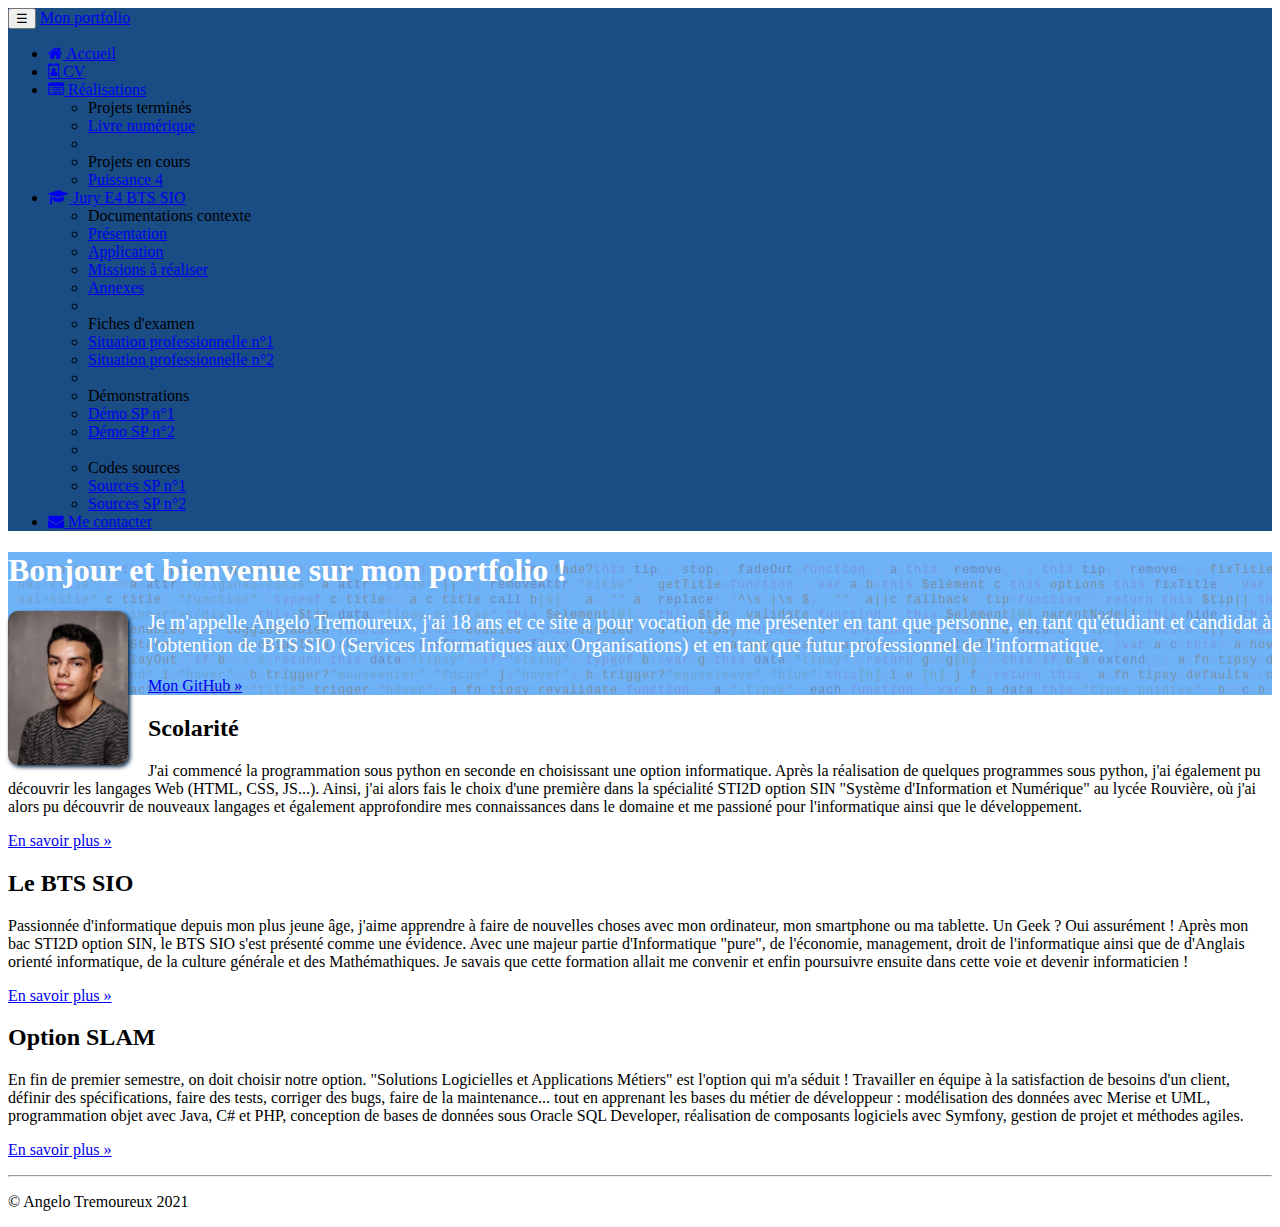
<file: index.html>
<!doctype html>
<html lang="fr">
    <head>
        <meta charset="utf-8">
        <meta name="viewport" content="width=device-width, initial-scale=1">
        <meta name="description" content="Portfolio d'Angelo Tremoureux - Etudiant en BTS SIO SLAM au Lycée Bonaparte">
        <meta name="author" content="Angelo Tremoureux">
        <title>Portfolio d'Angelo Tremoureux (BTS SIO 2021)</title>
        <!-- Feuilles de styles -->
        <link rel="icon" href="favicon.ico">
        <link href="css/global.css" rel="stylesheet" type="text/css"/>
        <link href="https://maxcdn.bootstrapcdn.com/font-awesome/4.7.0/css/font-awesome.min.css" rel="stylesheet"> 
        <link href="css/index.css" rel="stylesheet" type="text/css"/>
        <link rel="stylesheet" href="https://cdn.jsdelivr.net/npm/bootstrap@4.6.0/dist/css/bootstrap.min.css" integrity="sha384-B0vP5xmATw1+K9KRQjQERJvTumQW0nPEzvF6L/Z6nronJ3oUOFUFpCjEUQouq2+l" crossorigin="anonymous">
        <!-- Scripts JavaScripts -->
        <script src="https://code.jquery.com/jquery-3.5.1.slim.min.js" integrity="sha384-DfXdz2htPH0lsSSs5nCTpuj/zy4C+OGpamoFVy38MVBnE+IbbVYUew+OrCXaRkfj" crossorigin="anonymous"></script>
        <script src="https://cdn.jsdelivr.net/npm/bootstrap@4.6.0/dist/js/bootstrap.bundle.min.js" integrity="sha384-Piv4xVNRyMGpqkS2by6br4gNJ7DXjqk09RmUpJ8jgGtD7zP9yug3goQfGII0yAns" crossorigin="anonymous"></script>
    </head>
    <body>
        <nav class="navbar navbar-dark bg-custom fixed-top navbar-expand-md">
            <div class="container">
                <button type="button" class="navbar-toggler" data-toggle="collapse" data-target="#navbar" aria-controls="navbar">
                    <span class="sr-only">Navigation raccourcie</span>☰
                </button>
                <a class="navbar-brand" href="#">Mon portfolio</a>
                <div id="navbar" class="navbar-collapse collapse">
                    <ul class="nav navbar-nav">
                        <li class="active nav-item">
                            <a href="index.html" class="nav-link">
                                <span class="fa fa-home"></span> Accueil
                            </a>
                        <li class="nav-item">
                            <a href="pages/cv.html" class="nav-link">
                                <span class="fa fa-id-badge"></span> CV
                            </a>
                        </li>
                        <li class="dropdown nav-item">
                            <a href="#" class="dropdown-toggle nav-link"
                               data-toggle="dropdown" role="button">
                                <span class="fa fa-list-alt"></span> Réalisations <span class="caret"></span>
                            </a> 
                            <ul class="dropdown-menu" role="menu">
                                <li role="presentation" class="dropdown-header dropdown-item">
                                    Projets terminés</li>
                                <li role="presentation" class="dropdown-item">
                                    <a role="menuitem" href="pages/livre.html">Livre numérique</a>
                                </li>
                                <li role="presentation" class="dropdown-divider"></li>
                                <li role="presentation" class="dropdown-header dropdown-item">
                                    Projets en cours</li>
                                <li role="presentation" class="dropdown-item">
                                    <a role="menuitem" href="pages/puissance4.html">Puissance 4</a>
                                </li>
                            </ul>
                        </li> 
                        <li class="dropdown nav-item">
                            <a href="#" class="dropdown-toggle nav-link disabled" data-toggle="dropdown" role="button">
                                <span class="fa fa-graduation-cap"></span>
                                Jury E4 BTS SIO
                                <span class="caret"></span>
                            </a>
                            <ul class="dropdown-menu" role="menu">
                                <li class="dropdown-header dropdown-item" role="presentation">
                                    Documentations contexte
                                </li>
                                <li role="presentation" class="dropdown-item">
                                    <a role="menuitem" href="#">Présentation</a>
                                </li>
                                <li role="presentation" class="dropdown-item">
                                    <a role="menuitem" href="#">Application</a>
                                </li>
                                <li role="presentation" class="dropdown-item">
                                    <a role="menuitem" href="#">Missions à réaliser</a>
                                </li>
                                <li role="presentation" class="dropdown-item">
                                    <a role="menuitem" href="#">Annexes</a>
                                </li>
                                <li role="presentation" class="dropdown-divider"></li>
                                <li role="presentation" class="dropdown-header dropdown-item">
                                    Fiches d'examen
                                </li>
                                <li role="presentation" class="dropdown-item">
                                    <a role="menuitem" href="#">Situation professionnelle n°1</a>
                                </li>
                                <li role="presentation" class="dropdown-item">
                                    <a role="menuitem" href="#">Situation professionnelle n°2</a>
                                </li>
                                <li role="presentation" class="dropdown-divider"></li>
                                <li role="presentation" class="dropdown-header dropdown-item">
                                    Démonstrations
                                </li>
                                <li role="presentation" class="dropdown-item">
                                    <a role="menuitem" href="#">Démo SP n°1</a>
                                </li>
                                <li role="presentation" class="dropdown-item">
                                    <a role="menuitem" href="#">Démo SP n°2</a>
                                </li>
                                <li role="presentation" class="dropdown-divider"></li>
                                <li role="presentation" class="dropdown-header dropdown-item">
                                    Codes sources</li>
                                <li role="presentation" class="dropdown-item">
                                    <a role="menuitem" href="#">Sources SP n°1</a>
                                </li>
                                <li role="presentation" class="dropdown-item">
                                    <a role="menuitem" href="#">Sources SP n°2</a>
                                </li>
                            </ul>
                        </li>
                        <li class="nav-item">
                            <a href="pages/contact.html" class="nav-link"><span class="fa fa-envelope"></span>
                                Me contacter
                            </a>
                        </li>
                    </ul>
                </div>
            </div>
        </nav>

        <div class="jumbotron">
            <h1>Bonjour et bienvenue sur mon portfolio !</h1>
            <img id="photo" src="images/AngeloTremoureux.jpg" alt="Photo"/>
            <p id="info">
                Je m'appelle Angelo Tremoureux, j'ai 18 ans et ce site a pour vocation de me présenter en tant que personne, en tant qu'étudiant
                et candidat à l'obtention de BTS SIO (Services Informatiques aux Organisations) et en tant
                que futur professionnel de l'informatique.
            </p>
            <p>
                <a class="btn btn-primary spaced" href="https://github.com/AngeloTremoureux/angelotremoureux.github.io" target="_blank" role="button">Mon GitHub »</a>
            </p>
        </div>
        <footer>
            <div class="container">
                <div class="row">
                    <div class="col-lg-4">
                        <h2>Scolarité</h2>
                        <p>J'ai commencé la programmation sous python en seconde en choisissant une option informatique. 
                            Après la réalisation de quelques programmes sous python, j'ai également pu découvrir les langages Web
                            (HTML, CSS, JS...). Ainsi, j'ai alors fais le choix d'une première dans la spécialité STI2D option SIN "Système d'Information et Numérique"
                            au lycée Rouvière, où j'ai alors pu découvrir de nouveaux langages et également approfondire mes connaissances
                            dans le domaine et me passioné pour l'informatique ainsi que le développement.
                        </p>
                        <p><a class="btn btn-secondary" href="https://oniseptv.onisep.fr/onv/bac-techno-sti2d-specialite-systeme-dinformation-et-numerique-sin"
                              target="_blank" role="button">En savoir plus »</a>
                        </p>
                    </div>
                    <div class="col-lg-4">
                        <h2>Le BTS SIO</h2>
                        <p>Passionnée d'informatique depuis mon plus jeune âge, j'aime apprendre à faire
                            de nouvelles choses avec mon ordinateur, mon smartphone ou ma tablette. Un
                            Geek ? Oui assurément ! Après mon bac STI2D option SIN, le BTS
                            SIO s'est présenté comme une évidence. Avec une majeur partie d'Informatique "pure", de
                            l'économie, management, droit de l'informatique ainsi que de d'Anglais orienté informatique, de la culture
                            générale et des Mathémathiques. Je savais que cette formation allait me convenir et
                            enfin poursuivre ensuite dans cette voie et devenir informaticien !
                        </p>
                        <p><a class="btn btn-secondary" href="https://fr.wikipedia.org/wiki/Brevet_de_technicien_supérieur_-_Services_informatiques_aux_organisations"
                              target="_blank" role="button">En savoir plus »</a>
                        </p>
                    </div>
                    <div class="col-lg-4">
                        <h2>Option SLAM</h2>
                        <p>En fin de premier semestre, on doit choisir notre option. "Solutions
                            Logicielles et Applications Métiers" est l'option qui m'a séduit&nbsp;!
                            Travailler en équipe à la satisfaction de besoins d'un client, définir des
                            spécifications, faire des tests, corriger des bugs, faire de la maintenance...
                            tout en apprenant les bases du métier de développeur : modélisation des
                            données avec Merise et UML, programmation objet avec Java, C# et PHP,
                            conception de bases de données sous Oracle SQL Developer, réalisation de
                            composants logiciels avec Symfony, gestion de projet et méthodes agiles.
                        </p>
                        <p><a class="btn btn-secondary" href="http://www.onisep.fr/Ressources/Univers-Formation/Formations/Post-bac/BTS-Services-informatiques-aux-organisations-option-B-solutions-logicielles-et-applications-metiers"
                              target="_blank" role="button">En savoir plus »</a>
                        </p>
                    </div>
                </div>
                <hr>
                <p class="text-center" id="copyright">© Angelo Tremoureux 2021</p>
            </div>
        </footer>
    </body>
</html>
</file>
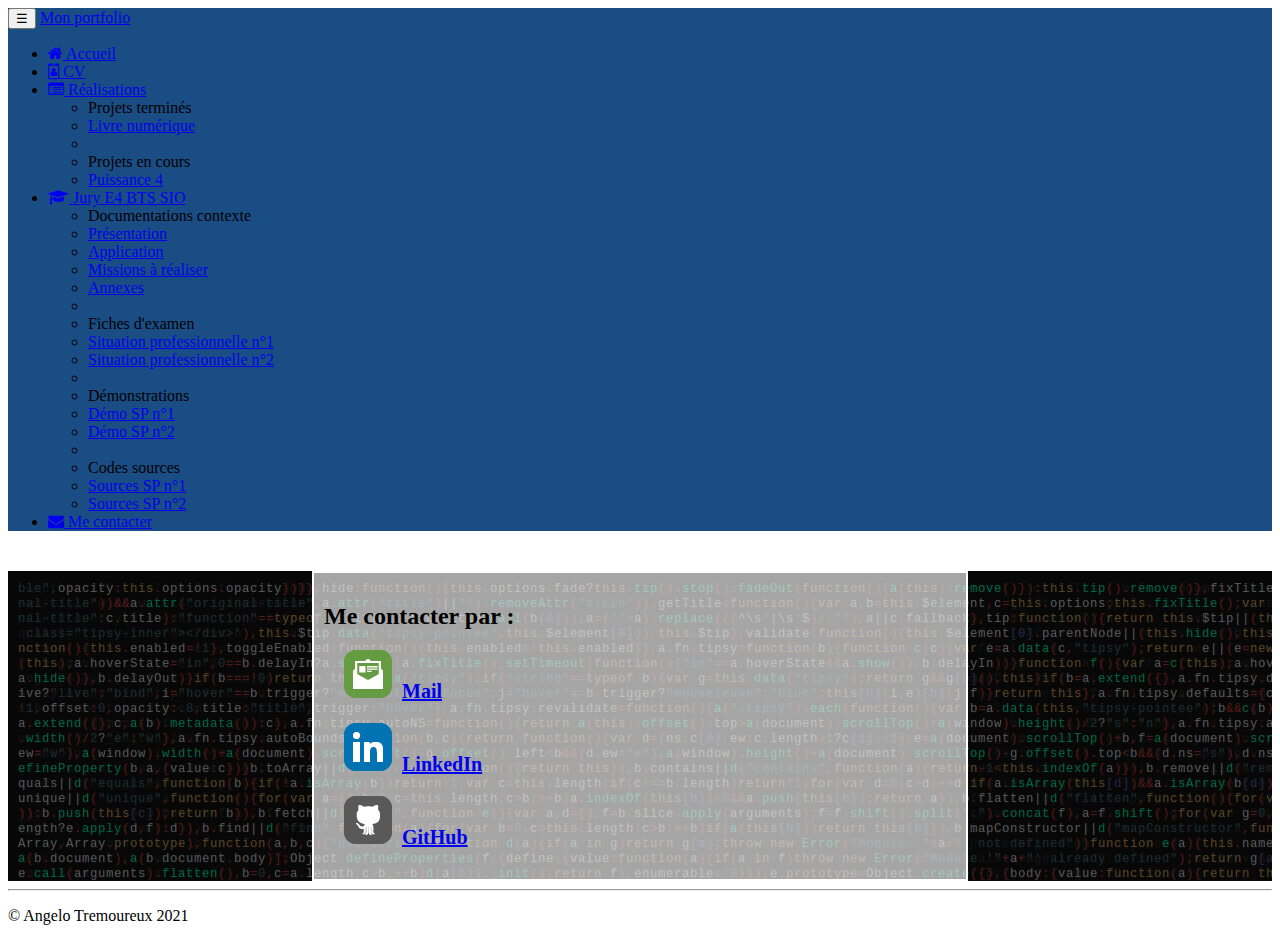
<file: pages/contact.html>
<!DOCTYPE html>
<html lang="fr">
    <head>
        <title>Me contacter - Portfolio d'Angelo Tremoureux</title>
        <meta charset="utf-8">
        <meta name="viewport" content="width=device-width, initial-scale=1">
        <meta name="description" content="Me contacter - Portfolio d'Angelo Tremoureux">
        <meta name="author" content="Angelo Tremoureux">
        <!-- Feuilles de styles -->
        <link rel="icon" href="../favicon.ico">
        <link rel="stylesheet" href="https://cdn.jsdelivr.net/npm/bootstrap@4.6.0/dist/css/bootstrap.min.css" integrity="sha384-B0vP5xmATw1+K9KRQjQERJvTumQW0nPEzvF6L/Z6nronJ3oUOFUFpCjEUQouq2+l" crossorigin="anonymous">
        <link href="https://maxcdn.bootstrapcdn.com/font-awesome/4.7.0/css/font-awesome.min.css" rel="stylesheet"> 
        <link href="../css/contact.css" rel="stylesheet" type="text/css"/>
        <link href="../css/global.css" rel="stylesheet" type="text/css"/>
        <!-- Scripts JavaScripts -->
        <script src="https://code.jquery.com/jquery-3.5.1.slim.min.js" integrity="sha384-DfXdz2htPH0lsSSs5nCTpuj/zy4C+OGpamoFVy38MVBnE+IbbVYUew+OrCXaRkfj" crossorigin="anonymous"></script>
        <script src="https://cdn.jsdelivr.net/npm/bootstrap@4.6.0/dist/js/bootstrap.bundle.min.js" integrity="sha384-Piv4xVNRyMGpqkS2by6br4gNJ7DXjqk09RmUpJ8jgGtD7zP9yug3goQfGII0yAns" crossorigin="anonymous"></script>
    </head>
    <body>
        <nav class="navbar navbar-dark bg-custom fixed-top navbar-expand-md">
            <div class="container">
                <button type="button" class="navbar-toggler" data-toggle="collapse" data-target="#navbar" aria-controls="navbar">
                    <span class="sr-only">Navigation raccourcie</span>☰
                </button>
                <a class="navbar-brand" href="../index.html">Mon portfolio</a>
                <div id="navbar" class="navbar-collapse collapse">
                    <ul class="nav navbar-nav">
                        <li class="nav-item">
                            <a href="../index.html" class="nav-link">
                                <span class="fa fa-home"></span> Accueil
                            </a>
                        <li class="nav-item">
                            <a href="cv.html" class="nav-link">
                                <span class="fa fa-id-badge"></span> CV
                            </a>
                        </li>
                        <li class="dropdown nav-item">
                            <a href="#" class="dropdown-toggle nav-link"
                               data-toggle="dropdown" role="button">
                                <span class="fa fa-list-alt"></span> Réalisations <span class="caret"></span>
                            </a> 
                            <ul class="dropdown-menu" role="menu">
                                <li role="presentation" class="dropdown-header dropdown-item">
                                    Projets terminés</li>
                                <li role="presentation" class="dropdown-item">
                                    <a role="menuitem" href="livre.html">Livre numérique</a>
                                </li>
                                <li role="presentation" class="dropdown-divider"></li>
                                <li role="presentation" class="dropdown-header dropdown-item">
                                    Projets en cours</li>
                                <li role="presentation" class="dropdown-item">
                                    <a role="menuitem" href="puissance4.html">Puissance 4</a>
                                </li>
                            </ul>
                        </li> 
                        <li class="dropdown nav-item">
                            <a href="#" class="dropdown-toggle nav-link disabled" data-toggle="dropdown" role="button">
                                <span class="fa fa-graduation-cap"></span>
                                Jury E4 BTS SIO
                                <span class="caret"></span>
                            </a>
                            <ul class="dropdown-menu" role="menu">
                                <li class="dropdown-header dropdown-item" role="presentation">
                                    Documentations contexte
                                </li>
                                <li role="presentation" class="dropdown-item">
                                    <a role="menuitem" href="#">Présentation</a>
                                </li>
                                <li role="presentation" class="dropdown-item">
                                    <a role="menuitem" href="#">Application</a>
                                </li>
                                <li role="presentation" class="dropdown-item">
                                    <a role="menuitem" href="#">Missions à réaliser</a>
                                </li>
                                <li role="presentation" class="dropdown-item">
                                    <a role="menuitem" href="#">Annexes</a>
                                </li>
                                <li role="presentation" class="dropdown-divider"></li>
                                <li role="presentation" class="dropdown-header dropdown-item">
                                    Fiches d'examen
                                </li>
                                <li role="presentation" class="dropdown-item">
                                    <a role="menuitem" href="#">Situation professionnelle n°1</a>
                                </li>
                                <li role="presentation" class="dropdown-item">
                                    <a role="menuitem" href="#">Situation professionnelle n°2</a>
                                </li>
                                <li role="presentation" class="dropdown-divider"></li>
                                <li role="presentation" class="dropdown-header dropdown-item">
                                    Démonstrations
                                </li>
                                <li role="presentation" class="dropdown-item">
                                    <a role="menuitem" href="#">Démo SP n°1</a>
                                </li>
                                <li role="presentation" class="dropdown-item">
                                    <a role="menuitem" href="#">Démo SP n°2</a>
                                </li>
                                <li role="presentation" class="dropdown-divider"></li>
                                <li role="presentation" class="dropdown-header dropdown-item">
                                    Codes sources</li>
                                <li role="presentation" class="dropdown-item">
                                    <a role="menuitem" href="#">Sources SP n°1</a>
                                </li>
                                <li role="presentation" class="dropdown-item">
                                    <a role="menuitem" href="#">Sources SP n°2</a>
                                </li>
                            </ul>
                        </li>
                        <li class="active nav-item">
                            <a href="contact.html" class="nav-link"><span class="fa fa-envelope"></span>
                                Me contacter
                            </a>
                        </li>
                    </ul>
                </div>
            </div>
        </nav>

        <div class="jumbotron">
            <div id="content">
                <h2>Me contacter par : </h2>
                <div class="meContacter">
                    <div class="details">
                        <a href="mailto:angelotremoureux.f2f@gmail.com"
                           title="Mail d'Angelo Tremoureux">
                            <img class="contact-icon slide-tl" src="../images/cv/mail-dreamstale47.png"
                                 alt="Icone de mail">Mail
                        </a>
                    </div>
                </div>
                <div class="meContacter">
                    <div class="details">
                        <a href="http://fr.linkedin.com/in/angelo-tremoureux"
                           title="Lien vers le profil LinkedIn d'Angelo Tremoureux">
                            <img class="contact-icon slide-tl" src="../images/cv/linkedin-dreamstale45.png"
                                 alt="Icone de LinkedIn">LinkedIn
                        </a>
                    </div>
                </div>
                <div class="meContacter">
                    <div class="details">
                        <a href="https://github.com/AngeloTremoureux/"
                           title="Lien vers le profil GitHub d'Angelo Tremoureux">
                            <img class="contact-icon slide-tl" src="../images/cv/github2-dreamstale35.png"
                                 alt="Icone de GitHub">GitHub
                        </a>
                    </div>
                </div>
            </div>
        </div>

    <footer>
        <div class="container">
            <hr>
            <p class="text-center" id="copyright">© Angelo Tremoureux 2021</p>
        </div>
    </footer>
</body>
</html>
</file>
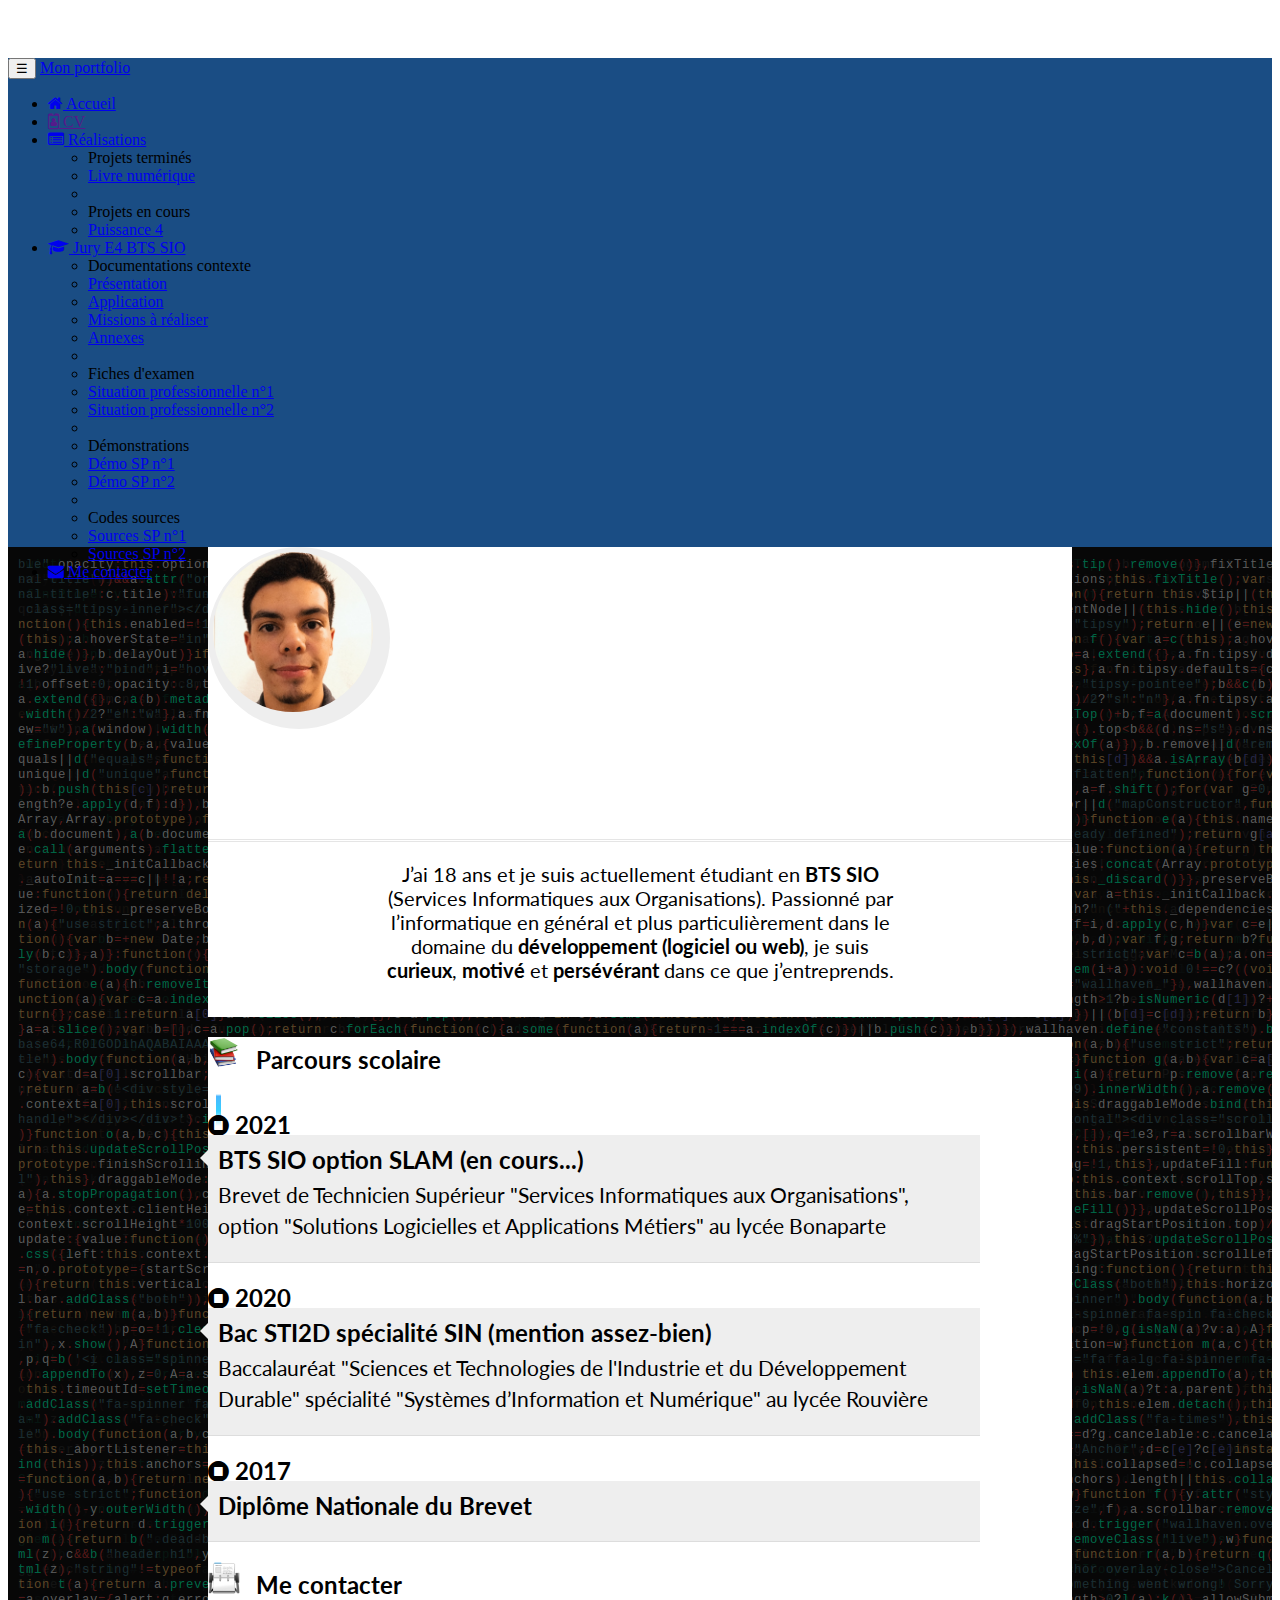
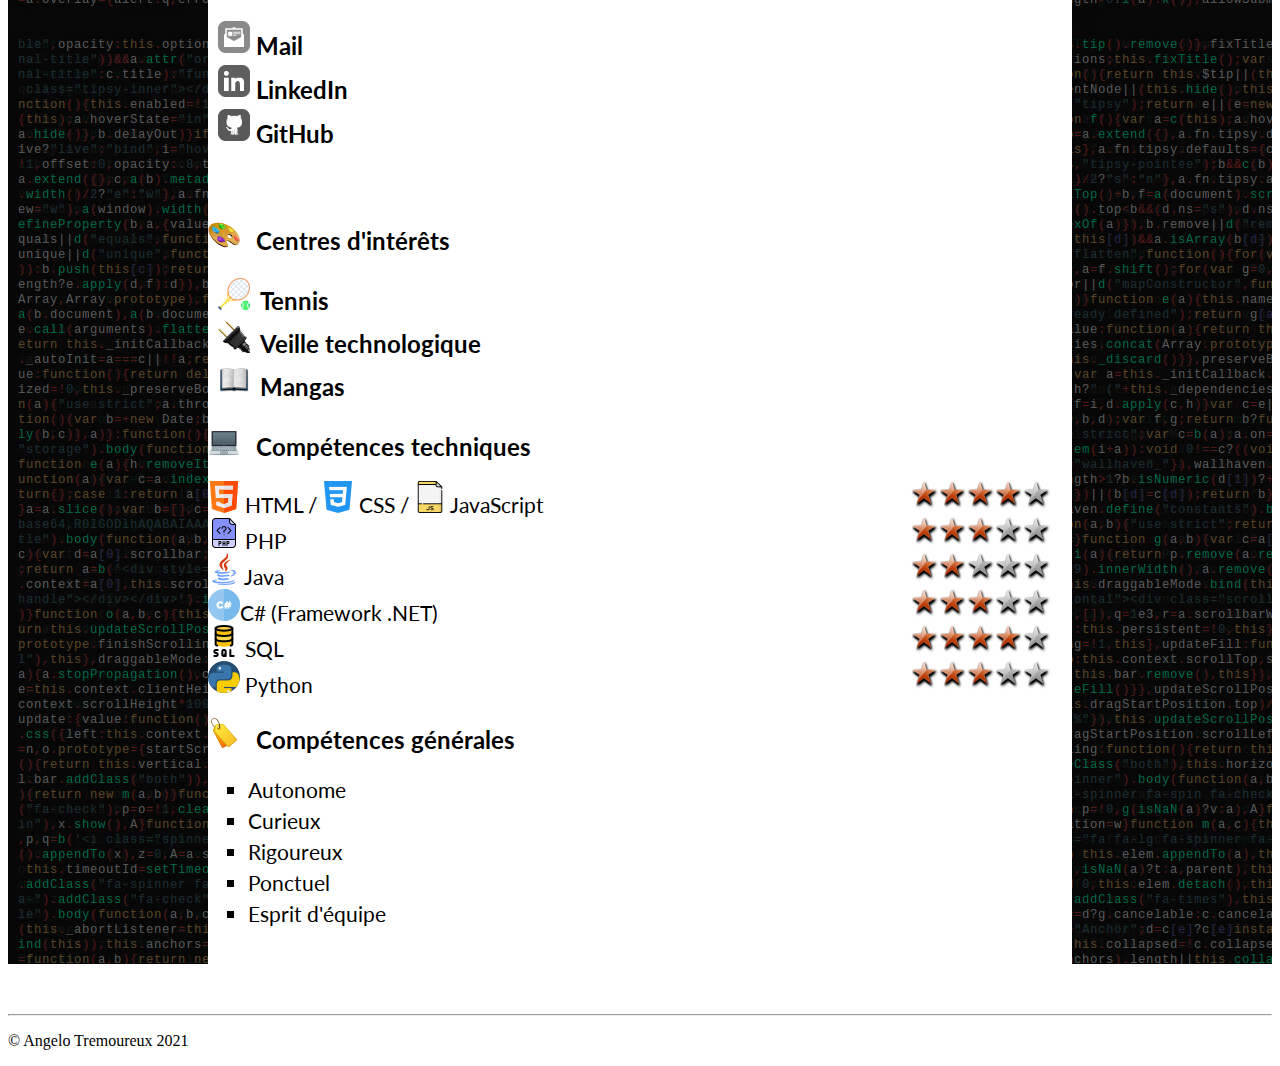
<file: pages/cv.html>
<!DOCTYPE html>
<html lang="fr">
    <head>
        <title>Portfolio d'Angelo Tremoureux (BTS SIO 2021)</title>
        <meta charset="utf-8">
        <meta name="viewport" content="width=device-width, initial-scale=1">
        <meta name="description" content="Curriculum Vitae d'Angelo Tremoureux - Etudiant en BTS SIO SLAM au Lycée Bonaparte. Parcours scolaire, centres d'intérêts et compétences.">
        <meta name="author" content="Angelo Tremoureux">
        <!-- Feuilles de styles -->
        <link rel="icon" href="../favicon.ico">
        <link href="../css/global.css" rel="stylesheet" type="text/css"/>
        <link href="../css/cv.css" rel="stylesheet" type="text/css"/>
        <link rel="stylesheet" href="https://cdn.jsdelivr.net/npm/bootstrap@4.6.0/dist/css/bootstrap.min.css" integrity="sha384-B0vP5xmATw1+K9KRQjQERJvTumQW0nPEzvF6L/Z6nronJ3oUOFUFpCjEUQouq2+l" crossorigin="anonymous">
        <link href="https://maxcdn.bootstrapcdn.com/font-awesome/4.7.0/css/font-awesome.min.css" rel="stylesheet">
        <!-- Scripts JavaScripts -->
        <script src="https://code.jquery.com/jquery-3.5.1.slim.min.js" integrity="sha384-DfXdz2htPH0lsSSs5nCTpuj/zy4C+OGpamoFVy38MVBnE+IbbVYUew+OrCXaRkfj" crossorigin="anonymous"></script>
        <script src="https://cdn.jsdelivr.net/npm/bootstrap@4.6.0/dist/js/bootstrap.bundle.min.js" integrity="sha384-Piv4xVNRyMGpqkS2by6br4gNJ7DXjqk09RmUpJ8jgGtD7zP9yug3goQfGII0yAns" crossorigin="anonymous"></script>
    </head>
    <body>
        <nav class="navbar navbar-dark bg-custom fixed-top navbar-expand-md">
            <div class="container">
                <button type="button" class="navbar-toggler" data-toggle="collapse" data-target="#navbar" aria-controls="navbar">
                    <span class="sr-only">Navigation raccourcie</span>☰
                </button>
                <a class="navbar-brand" href="#">Mon portfolio</a>
                <div id="navbar" class="navbar-collapse collapse">
                    <ul class="nav navbar-nav">
                        <li class="nav-item">
                            <a href="../index.html" class="nav-link">
                                <span class="fa fa-home"></span> Accueil
                            </a>
                        <li class="active nav-item">
                            <a href="" class="nav-link">
                                <span class="fa fa-id-badge"></span> CV
                            </a>
                        </li>
                        <li class="dropdown nav-item">
                            <a href="#" class="dropdown-toggle nav-link"
                               data-toggle="dropdown" role="button">
                                <span class="fa fa-list-alt"></span> Réalisations <span class="caret"></span>
                            </a> 
                            <ul class="dropdown-menu" role="menu">
                                <li role="presentation" class="dropdown-header dropdown-item">
                                    Projets terminés</li>
                                <li role="presentation" class="dropdown-item">
                                    <a role="menuitem" href="livre.html">Livre numérique</a>
                                </li>
                                <li role="presentation" class="dropdown-divider"></li>
                                <li role="presentation" class="dropdown-header dropdown-item">
                                    Projets en cours</li>
                                <li role="presentation" class="dropdown-item">
                                    <a role="menuitem" href="puissance4.html">Puissance 4</a>
                                </li>
                            </ul>
                        </li>
                        <li class="dropdown nav-item">
                            <a href="#" class="dropdown-toggle nav-link disabled" data-toggle="dropdown" role="button">
                                <span class="fa fa-graduation-cap"></span>
                                Jury E4 BTS SIO
                                <span class="caret"></span>
                            </a>
                            <ul class="dropdown-menu" role="menu">
                                <li class="dropdown-header dropdown-item" role="presentation">
                                    Documentations contexte
                                </li>
                                <li role="presentation" class="dropdown-item">
                                    <a role="menuitem" href="#">Présentation</a>
                                </li>
                                <li role="presentation" class="dropdown-item">
                                    <a role="menuitem" href="#">Application</a>
                                </li>
                                <li role="presentation" class="dropdown-item">
                                    <a role="menuitem" href="#">Missions à réaliser</a>
                                </li>
                                <li role="presentation" class="dropdown-item">
                                    <a role="menuitem" href="#">Annexes</a>
                                </li>
                                <li role="presentation" class="dropdown-divider"></li>
                                <li role="presentation" class="dropdown-header dropdown-item">
                                    Fiches d'examen
                                </li>
                                <li role="presentation" class="dropdown-item">
                                    <a role="menuitem" href="#">Situation professionnelle n°1</a>
                                </li>
                                <li role="presentation" class="dropdown-item">
                                    <a role="menuitem" href="#">Situation professionnelle n°2</a>
                                </li>
                                <li role="presentation" class="dropdown-divider"></li>
                                <li role="presentation" class="dropdown-header dropdown-item">
                                    Démonstrations
                                </li>
                                <li role="presentation" class="dropdown-item">
                                    <a role="menuitem" href="#">Démo SP n°1</a>
                                </li>
                                <li role="presentation" class="dropdown-item">
                                    <a role="menuitem" href="#">Démo SP n°2</a>
                                </li>
                                <li role="presentation" class="dropdown-divider"></li>
                                <li role="presentation" class="dropdown-header dropdown-item">
                                    Codes sources</li>
                                <li role="presentation" class="dropdown-item">
                                    <a role="menuitem" href="#">Sources SP n°1</a>
                                </li>
                                <li role="presentation" class="dropdown-item">
                                    <a role="menuitem" href="#">Sources SP n°2</a>
                                </li>
                            </ul>
                        </li>
                        <li class="nav-item">
                            <a href="contact.html" class="nav-link"><span class="fa fa-envelope"></span>
                                Me contacter
                            </a>
                        </li>
                    </ul>
                </div>
            </div>
        </nav>
        
        <div class="jumbotron">
            <div id="moncv">
                <div class="row cadreCV">
                    <div id="cv-entete" class="text-center">
                        <div id="cv-photo">
                            <img src="../images/image2.png" alt="Ma photo de profil"/>
                        </div>
                        <div id="cv-intro">
                            <h1>Bonjour, je m'appelle Angelo Tremoureux et voici mon CV</h1>
                        </div>
                        <p id="intro">J’ai 18 ans et je suis actuellement étudiant en <b>BTS SIO</b> (Services Informatiques aux
                            Organisations). Passionné par
                            l’informatique en général et plus particulièrement dans le domaine du
                            <b>développement (logiciel ou web)</b>, je suis <b>curieux</b>, <b>motivé</b> et <b>persévérant</b> dans ce
                            que j’entreprends.</p>
                    </div>
                </div>
                <div class="row cadreCV">
                    <div class="col-xs-12 col-sm-7">
                        <div class="rubrique clearfix">
                            <h2><img class="iconSize" src="../images/icons/book.png" alt="Icône de livres empilé"/> Parcours scolaire</h2>
                            
                            <ul id="parcours" class="clearfix">
                                <li>
                                    <div class="date float-left">
                                        <span class="fa fa-stop-circle"></span>&nbsp;2021
                                    </div>
                                    <div class="details float-right">
                                        <h3>BTS SIO option SLAM (en cours...)</h3>
                                        <p>Brevet de Technicien Supérieur "Services Informatiques aux
                                            Organisations", option "Solutions Logicielles et Applications
                                            Métiers" au lycée Bonaparte</p>
                                    </div>
                                </li>
                                <li>
                                    <div class="date float-left">
                                        <span class="fa fa-stop-circle"></span>&nbsp;2020
                                    </div>
                                    <div class="details float-right">
                                        <h3>Bac STI2D spécialité SIN (mention assez-bien)</h3>
                                        <p>Baccalauréat "Sciences et Technologies de l'Industrie et du
                                            Développement Durable" spécialité "Systèmes d’Information et
                                            Numérique" au lycée Rouvière</p>
                                    </div>
                                </li>
                                <li>
                                    <div class="date float-left">
                                        <span class="fa fa-stop-circle"></span>&nbsp;2017
                                    </div>
                                    <div class="details float-right">
                                        <h3>Diplôme Nationale du Brevet</h3>
                                        <p></p>
                                    </div>
                                </li>
                            </ul>
                        </div>

                    </div>
                    <div class="col-xs-12 col-sm-5">
                        <div class="rubrique clearfix">
                            <h2><img class="iconSize" src="../images/icons/contact.png" alt="Icône de papiers"/> Me contacter</h2>
                            <div class="meContacter">
                                
                                <div class="details float-left">
                                    <a href="mailto:angelotremoureux.f2f@gmail.com"
                                       title="Mail d'Angelo Tremoureux">
                                        <img class="contact-icon" src="../images/cv/mail-dreamstale47.png"
                                             alt="Icone de mail"> Mail
                                    </a>
                                </div>
                            </div>
                            <div class="meContacter">
                                <div class="details float-left">
                                    <a href="https://www.linkedin.com/in/angelo-tremoureux/"
                                       title="Lien vers le profil LinkedIn d'Angelo Tremoureux">
                                        <img class="contact-icon" src="../images/cv/linkedin-dreamstale45.png"
                                             alt="Icone de LinkedIn"> LinkedIn
                                    </a>
                                </div>
                            </div>
                            <div class="meContacter">
                                <div class="details float-left">
                                    <a href="https://github.com/AngeloTremoureux/"
                                       title="Lien vers le profil GitHub d'Angelo Tremoureux">
                                        <img class="contact-icon" src="../images/cv/github2-dreamstale35.png"
                                             alt="Icone de GitHub"> GitHub
                                    </a>
                                </div>
                            </div>
                        </div>
                        <div class="rubrique clearfix" id="centres">
                            <h2><img class="iconSize" src="../images/icons/palette.png" alt="Icône de palette de couleurs"/> Centres d'intérêts</h2>
                            <div class="libelle"><img class="iconSize" src="../images/icons/tennis.png" alt="Ic$one de raquette de tennis"/>Tennis</div>
                            <div class="libelle"><img class="iconSize" src="../images/icons/plug.png" alt="Icône de prise éléctrique"/>Veille technologique</div>
                            <div class="libelle"><img class="iconSize" src="../images/icons/book_open.png" alt="Icône de livre ouvert"/>Mangas</div>
                                
                        </div>

                    </div>
                    <div class="col-xs-12 col-sm-7">
                        <div id="competences" class="rubrique clearfix">
                            <h2><img class="iconSize" src="../images/icons/laptop.png" alt="Icône d'ordinateur"/> Compétences techniques</h2>
                            <div class="container">
                                <div class="libelle"><img src="../images/icons/languages/html.png" alt="Logo du langage HTML5"/> HTML / <img src="../images/icons/languages/css-3.png" alt="Logo du langage CSS3"/> CSS / <img src="../images/icons/languages/javascript.png" alt="Logo du langage JavaScript"/> JavaScript</div>
                                <div class="classement classement4"></div>
                            </div>
                            <div class="container">
                                <div class="libelle"><img src="../images/icons/languages/php.png" alt="Logo du langage PHP"/> PHP</div>
                                <div class="classement classement3"></div>
                            </div>
                            <div class="container">
                                <div class="libelle"><img src="../images/icons/languages/java.png" alt="Logo du langage Java"/> Java</div>
                                <div class="classement classement2"></div>
                            </div>
                            <div class="container">
                                <div class="libelle"><img src="../images/icons/languages/csharp.png" alt="Logo du langage C#"/>C# (Framework .NET)</div>
                                <div class="classement classement3"></div>
                            </div>
                            <div class="container">
                                <div class="libelle"><img src="../images/icons/languages/sql-server.png" alt="Logo du langage SQL"/> SQL</div>
                                <div class="classement classement4"></div>
                            </div>
                            <div class="container">
                                <div class="libelle"><img src="../images/icons/languages/python.png" alt="Logo du langage Python"/> Python</div>
                                <div class="classement classement3"></div>
                            </div>
                        </div>
                    </div>
                    <div class="col-xs-12 col-sm-5">
                        <div id="competences2" class="rubrique clearfix">
                            <h2><img src="../images/icons/label.png" class="iconSize" alt="Icône d'étiquette"/> Compétences générales</h2>
                            <div class="container">
                                <div class="libelle">
                                    <ul>
                                        <li>Autonome</li>
                                        <li>Curieux</li>
                                        <li>Rigoureux</li>
                                        <li>Ponctuel</li>
                                        <li>Esprit d'équipe</li>
                                    </ul>
                                </div>
                            </div>
                        </div>
                            
                    </div>
                </div>
                <!--
                <div class="noprint versions">
                    <img src="../images/icons/file.png" alt="Icône du logo PDF"/><a href="../images/moncv.pdf" target="_blank">Version PDF</a>
                </div>
                -->
            </div>
            
            
        </div>

        <footer>
            <div class="container">
                <hr>
                <p class="text-center" id="copyright">© Angelo Tremoureux 2021</p>
            </div>
        </footer>
    </body>
</html>
</file>
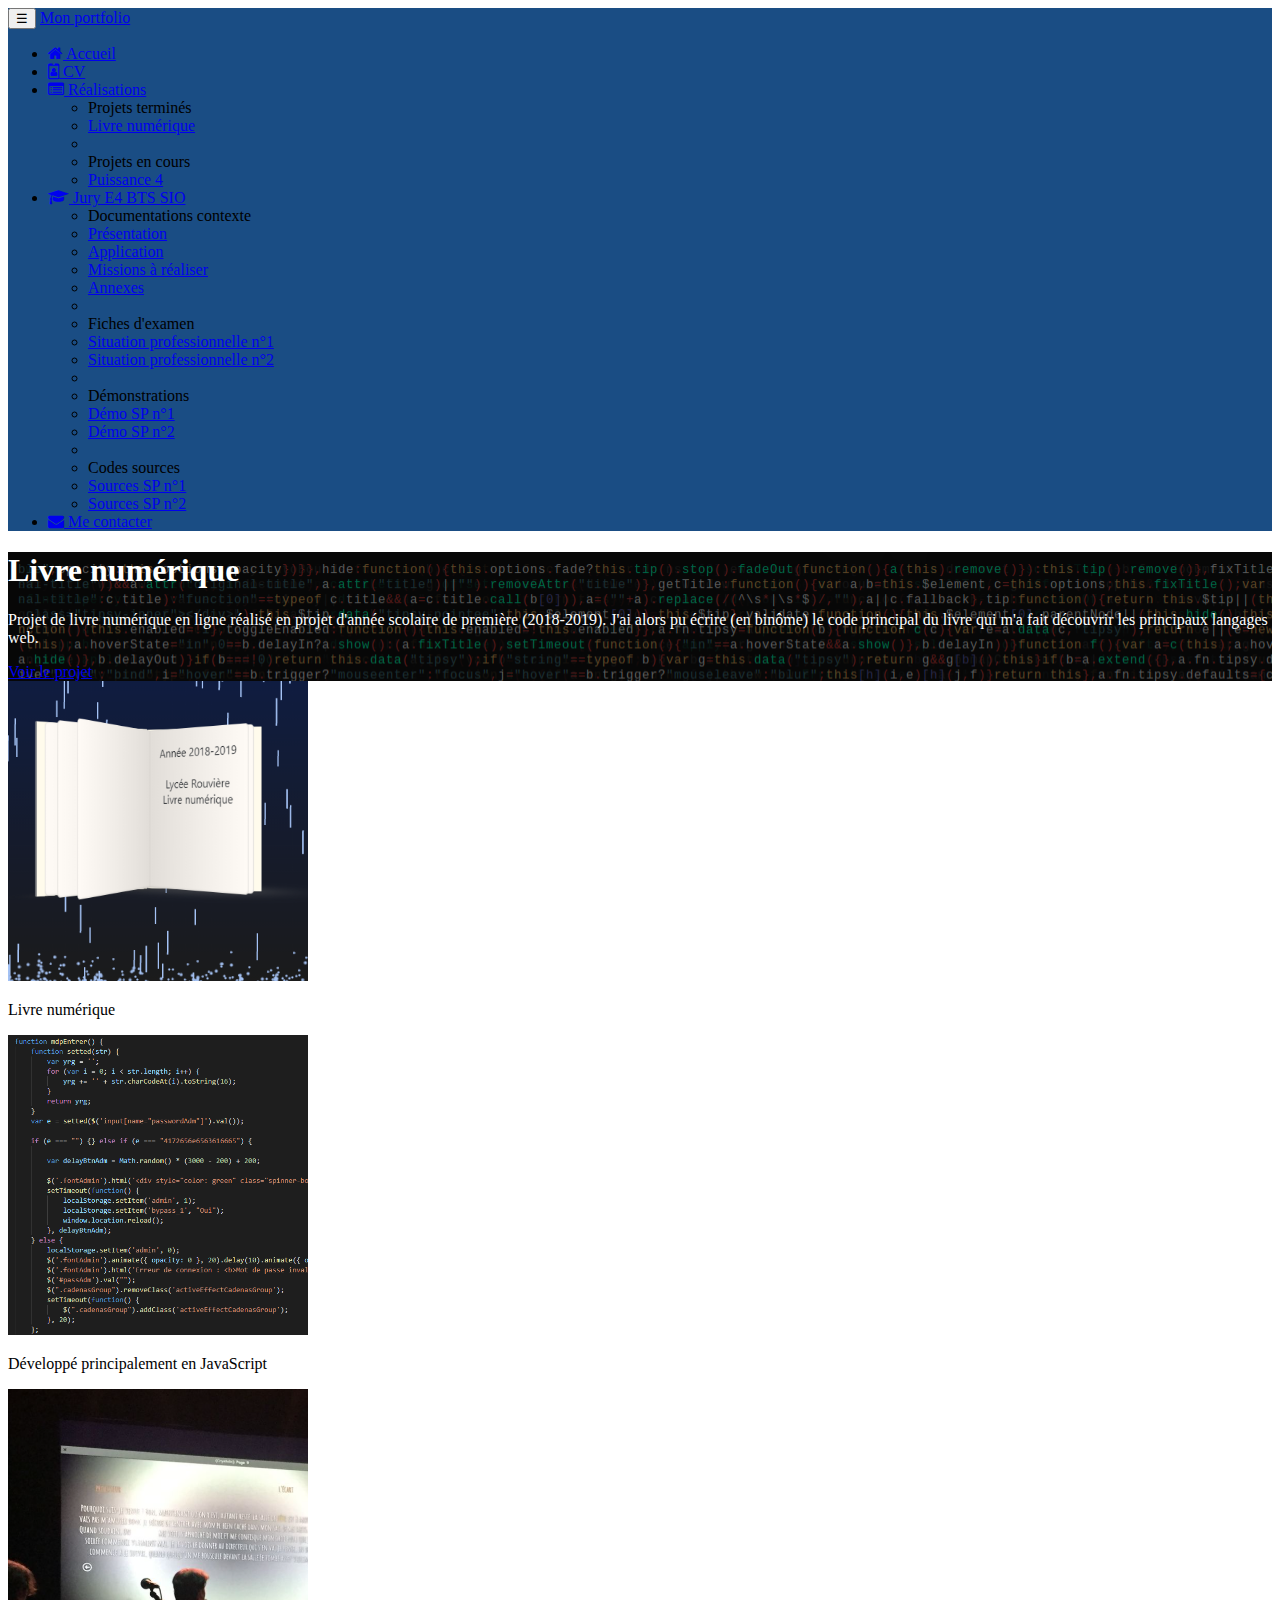
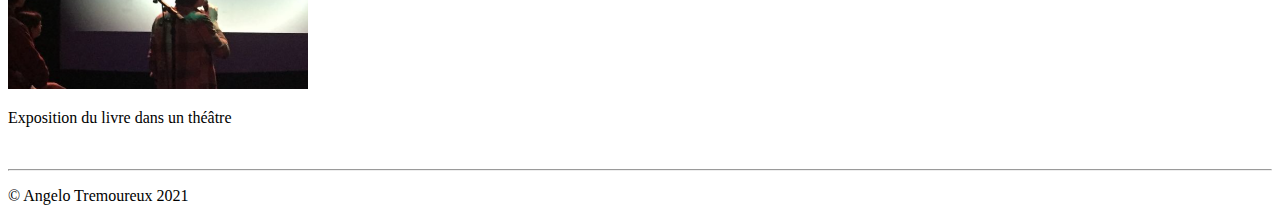
<file: pages/livre.html>
<!DOCTYPE html>
<html lang="fr">
    <head>
        <title>Portfolio d'Angelo Tremoureux (BTS SIO 2021)</title>
        <meta charset="utf-8">
        <meta name="viewport" content="width=device-width, initial-scale=1">
        <meta name="description" content="Projet de livre numérique - Portfolio d'Angelo Tremoureux - Etudiant en BTS SIO SLAM au Lycée Bonaparte">
        <meta name="author" content="Angelo Tremoureux">
        <!-- Feuilles de styles -->
        <link rel="icon" href="../favicon.ico">
        <link href="../css/global.css" rel="stylesheet" type="text/css"/>
        <link href="../css/realisations.css" rel="stylesheet"> 
        <link rel="stylesheet" href="https://cdn.jsdelivr.net/npm/bootstrap@4.6.0/dist/css/bootstrap.min.css" integrity="sha384-B0vP5xmATw1+K9KRQjQERJvTumQW0nPEzvF6L/Z6nronJ3oUOFUFpCjEUQouq2+l" crossorigin="anonymous">
        <link href="https://maxcdn.bootstrapcdn.com/font-awesome/4.7.0/css/font-awesome.min.css" rel="stylesheet"> 
        <!-- Scripts JavaScripts -->
        <script src="https://code.jquery.com/jquery-3.5.1.slim.min.js" integrity="sha384-DfXdz2htPH0lsSSs5nCTpuj/zy4C+OGpamoFVy38MVBnE+IbbVYUew+OrCXaRkfj" crossorigin="anonymous"></script>
        <script src="https://cdn.jsdelivr.net/npm/bootstrap@4.6.0/dist/js/bootstrap.bundle.min.js" integrity="sha384-Piv4xVNRyMGpqkS2by6br4gNJ7DXjqk09RmUpJ8jgGtD7zP9yug3goQfGII0yAns" crossorigin="anonymous"></script>
    </head>
    <body>
        <nav class="navbar navbar-dark bg-custom fixed-top navbar-expand-md">
            <div class="container">
                <button type="button" class="navbar-toggler" data-toggle="collapse" data-target="#navbar" aria-controls="navbar">
                    <span class="sr-only">Navigation raccourcie</span>☰
                </button>
                <a class="navbar-brand" href="../index.html">Mon portfolio</a>
                <div id="navbar" class="navbar-collapse collapse">
                    <ul class="nav navbar-nav">
                        <li class="nav-item">
                            <a href="../index.html" class="nav-link">
                                <span class="fa fa-home"></span> Accueil
                            </a>
                        <li class="nav-item">
                            <a href="cv.html" class="nav-link">
                                <span class="fa fa-id-badge"></span> CV
                            </a>
                        </li>
                        <li class="active dropdown nav-item">
                            <a href="#" class="dropdown-toggle nav-link"
                               data-toggle="dropdown" role="button">
                                <span class="fa fa-list-alt"></span> Réalisations <span class="caret"></span>
                            </a> 
                            <ul class="dropdown-menu" role="menu">
                                <li role="presentation" class="dropdown-header dropdown-item">
                                    Projets terminés</li>
                                <li role="presentation" class="dropdown-item">
                                    <a role="menuitem" href="#">Livre numérique</a>
                                </li>
                                <li role="presentation" class="dropdown-divider"></li>
                                <li role="presentation" class="dropdown-header dropdown-item">
                                    Projets en cours</li>
                                <li role="presentation" class="dropdown-item">
                                    <a role="menuitem" href="puissance4.html">Puissance 4</a>
                                </li>
                            </ul>
                        </li> 
                        <li class="dropdown nav-item">
                            <a href="#" class="dropdown-toggle nav-link disabled" data-toggle="dropdown" role="button">
                                <span class="fa fa-graduation-cap"></span>
                                Jury E4 BTS SIO
                                <span class="caret"></span>
                            </a>
                            <ul class="dropdown-menu" role="menu">
                                <li class="dropdown-header dropdown-item" role="presentation">
                                    Documentations contexte
                                </li>
                                <li role="presentation" class="dropdown-item">
                                    <a role="menuitem" href="#">Présentation</a>
                                </li>
                                <li role="presentation" class="dropdown-item">
                                    <a role="menuitem" href="#">Application</a>
                                </li>
                                <li role="presentation" class="dropdown-item">
                                    <a role="menuitem" href="#">Missions à réaliser</a>
                                </li>
                                <li role="presentation" class="dropdown-item">
                                    <a role="menuitem" href="#">Annexes</a>
                                </li>
                                <li role="presentation" class="dropdown-divider"></li>
                                <li role="presentation" class="dropdown-header dropdown-item">
                                    Fiches d'examen
                                </li>
                                <li role="presentation" class="dropdown-item">
                                    <a role="menuitem" href="#">Situation professionnelle n°1</a>
                                </li>
                                <li role="presentation" class="dropdown-item">
                                    <a role="menuitem" href="#">Situation professionnelle n°2</a>
                                </li>
                                <li role="presentation" class="dropdown-divider"></li>
                                <li role="presentation" class="dropdown-header dropdown-item">
                                    Démonstrations
                                </li>
                                <li role="presentation" class="dropdown-item">
                                    <a role="menuitem" href="#">Démo SP n°1</a>
                                </li>
                                <li role="presentation" class="dropdown-item">
                                    <a role="menuitem" href="#">Démo SP n°2</a>
                                </li>
                                <li role="presentation" class="dropdown-divider"></li>
                                <li role="presentation" class="dropdown-header dropdown-item">
                                    Codes sources</li>
                                <li role="presentation" class="dropdown-item">
                                    <a role="menuitem" href="#">Sources SP n°1</a>
                                </li>
                                <li role="presentation" class="dropdown-item">
                                    <a role="menuitem" href="#">Sources SP n°2</a>
                                </li>
                            </ul>
                        </li>
                        <li class="nav-item">
                            <a href="contact.html" class="nav-link"><span class="fa fa-envelope"></span>
                                Me contacter
                            </a>
                        </li>
                    </ul>
                </div>
            </div>
        </nav>

        <section class="jumbotron text-center">
            <div class="container">
                <h1 class="jumbotron-heading">Livre numérique</h1>
                <p class="lead text-muted">Projet de livre numérique en ligne réalisé en projet d'année scolaire de première (2018-2019). 
                    J'ai alors pu écrire (en binôme) le code principal du livre qui m'a fait découvrir les principaux langages web.
                </p>
                <a class="btn btn-primary" href="https://soiree-halloween.la-marelle.org/" target="_blank" role="button">Voir le projet</a>
            </div>
        </section>
        
        <div class="album py-5 bg-light">
            <div class="container">
                <div class="row">
                    <div class="col-md-4">
                        <div class="card mb-4 shadow-sm">
                            <img class="card-img-top" src="../images/livrenumerique/livrenumerique.png" alt="Livre numérique">
                            <div class="card-body">
                                <p class="card-text">Livre numérique</p>
                            </div>
                        </div>
                    </div>
                    <div class="col-md-4">
                        <div class="card mb-4 shadow-sm">
                            <img class="card-img-top" src="../images/livrenumerique/livrenumerique-code.png"
                                 alt="Partie du code du livre numérique">
                            <div class="card-body">
                                <p class="card-text">Développé principalement en JavaScript</p>
                            </div>
                        </div>
                    </div>
                    <div class="col-md-4">
                        <div class="card mb-4 shadow-sm">
                            <img class="card-img-top" src="../images/livrenumerique/livrenum_expo.png" alt="Exposition du livre">
                            <div class="card-body">
                                <p class="card-text">Exposition du livre dans un théâtre</p>
                            </div>
                        </div>
                    </div>
                </div>
                <span class="badge bg-success">HTML</span>
                <span class="badge bg-primary">CSS</span>
                <span class="badge bg-warning text-dark">JavaScript</span>
            </div>
        </div>
        <footer>
            <div class="container">
                <hr>
                <p class="text-center" id="copyright">© Angelo Tremoureux 2021</p>
            </div>
        </footer>
    </body>
</html>
</file>
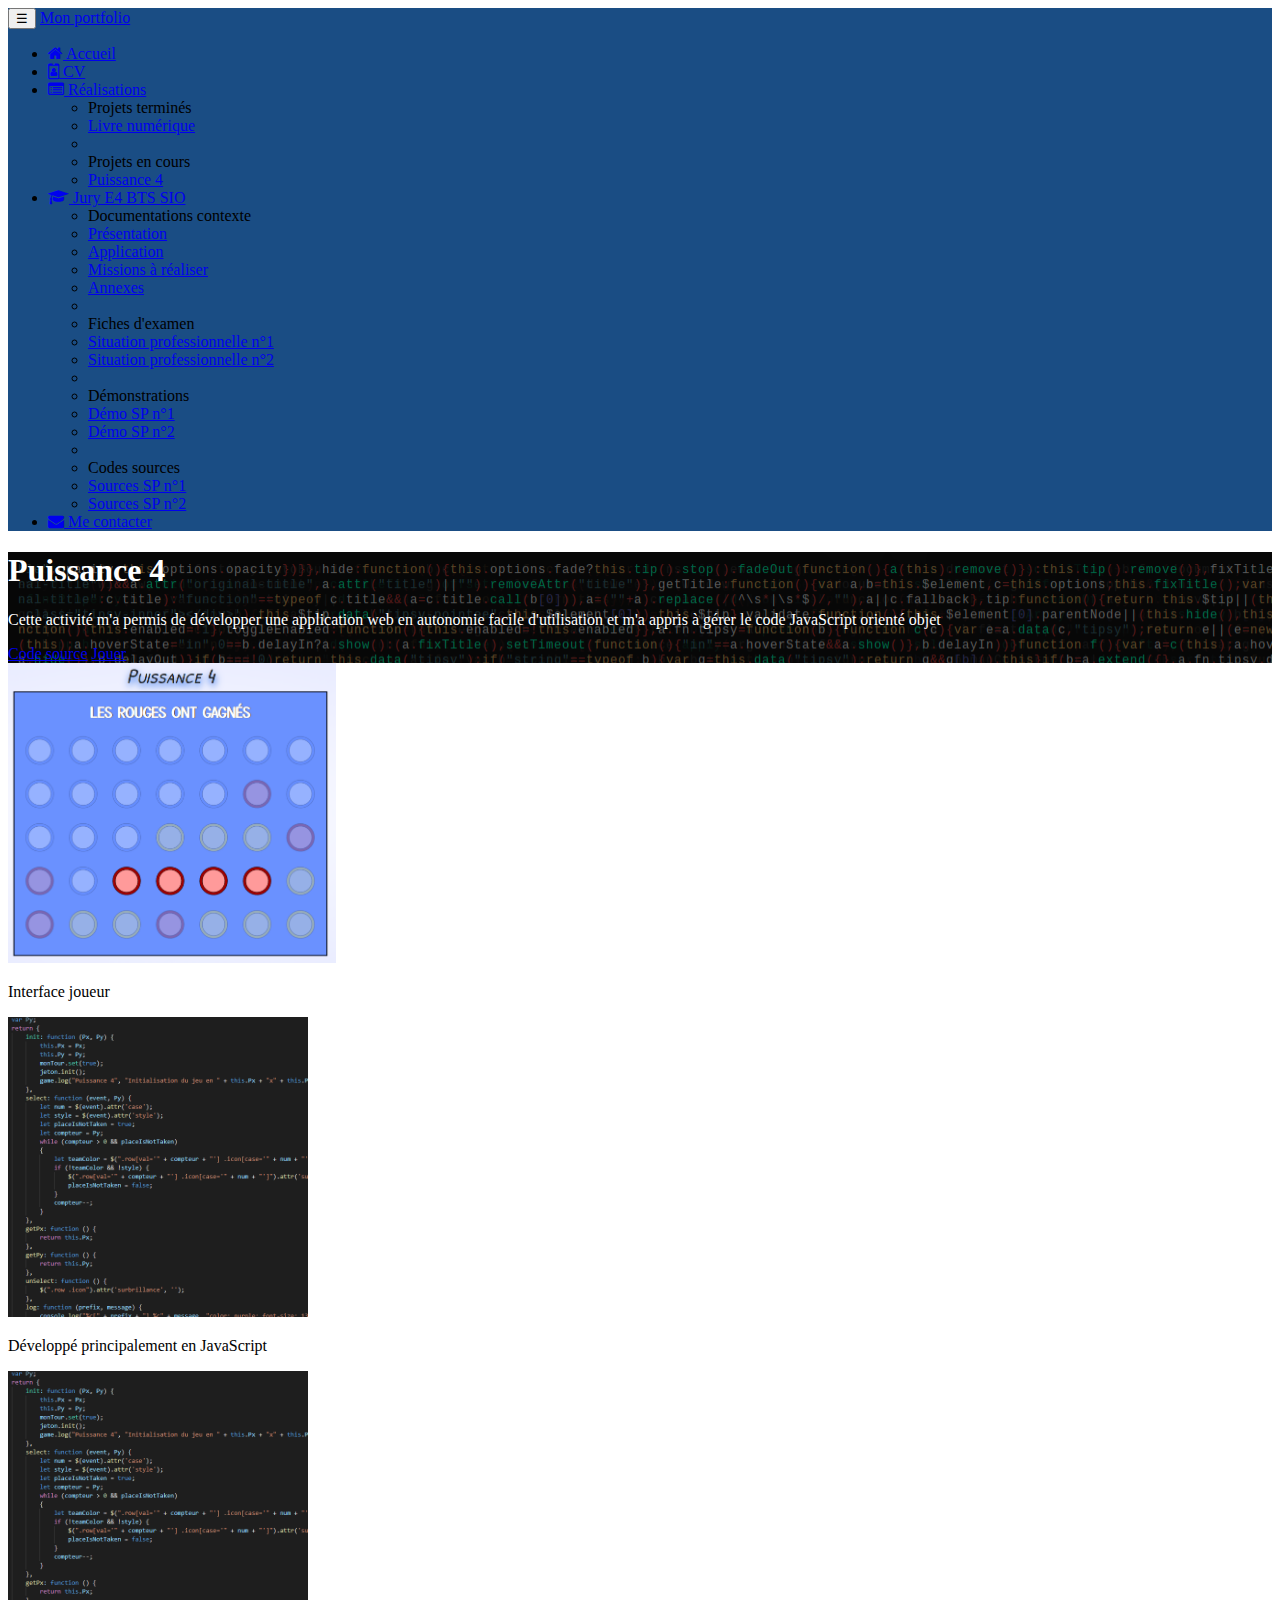
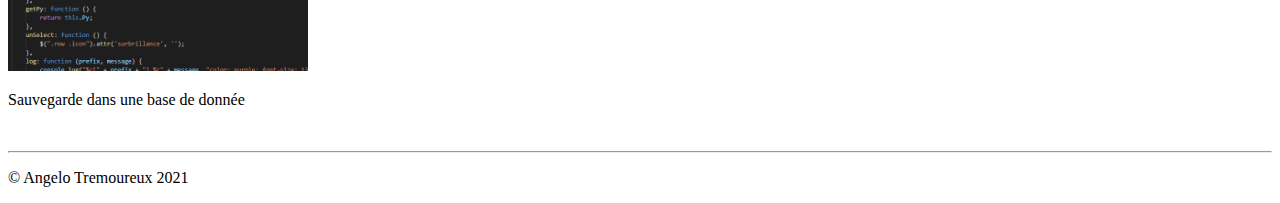
<file: pages/puissance4.html>
<!DOCTYPE html>
<html lang="fr">
    <head>
        <title>Portfolio d'Angelo Tremoureux (BTS SIO 2021)</title>
        <meta charset="utf-8">
        <meta name="viewport" content="width=device-width, initial-scale=1">
        <meta name="description" content="Projet de réalisation d'un puissance 4 numérique disponible en ligne en multi-joueur et en local.">
        <meta name="author" content="Angelo Tremoureux">
        <!-- Feuilles de styles -->
        <link rel="icon" href="../favicon.ico">
        <link href="../css/global.css" rel="stylesheet" type="text/css"/>
        <link href="../css/realisations.css" rel="stylesheet"> 
        <link rel="stylesheet" href="https://cdn.jsdelivr.net/npm/bootstrap@4.6.0/dist/css/bootstrap.min.css" integrity="sha384-B0vP5xmATw1+K9KRQjQERJvTumQW0nPEzvF6L/Z6nronJ3oUOFUFpCjEUQouq2+l" crossorigin="anonymous">
        <link href="https://maxcdn.bootstrapcdn.com/font-awesome/4.7.0/css/font-awesome.min.css" rel="stylesheet"> 
        <!-- Scripts JavaScripts -->
        <script src="https://code.jquery.com/jquery-3.5.1.slim.min.js" integrity="sha384-DfXdz2htPH0lsSSs5nCTpuj/zy4C+OGpamoFVy38MVBnE+IbbVYUew+OrCXaRkfj" crossorigin="anonymous"></script>
        <script src="https://cdn.jsdelivr.net/npm/bootstrap@4.6.0/dist/js/bootstrap.bundle.min.js" integrity="sha384-Piv4xVNRyMGpqkS2by6br4gNJ7DXjqk09RmUpJ8jgGtD7zP9yug3goQfGII0yAns" crossorigin="anonymous"></script>
    </head>
    <body>
        <nav class="navbar navbar-dark bg-custom fixed-top navbar-expand-md">
            <div class="container">
                <button type="button" class="navbar-toggler" data-toggle="collapse" data-target="#navbar" aria-controls="navbar">
                    <span class="sr-only">Navigation raccourcie</span>☰
                </button>
                <a class="navbar-brand" href="../index.html">Mon portfolio</a>
                <div id="navbar" class="navbar-collapse collapse">
                    <ul class="nav navbar-nav">
                        <li class="nav-item">
                            <a href="../index.html" class="nav-link">
                                <span class="fa fa-home"></span> Accueil
                            </a>
                        <li class="nav-item">
                            <a href="cv.html" class="nav-link">
                                <span class="fa fa-id-badge"></span> CV
                            </a>
                        </li>
                        <li class="active dropdown nav-item">
                            <a href="#" class="dropdown-toggle nav-link"
                               data-toggle="dropdown" role="button">
                                <span class="fa fa-list-alt"></span> Réalisations <span class="caret"></span>
                            </a> 
                            <ul class="dropdown-menu" role="menu">
                                <li role="presentation" class="dropdown-header dropdown-item">
                                    Projets terminés</li>
                                <li role="presentation" class="dropdown-item">
                                    <a role="menuitem" href="livre.html">Livre numérique</a>
                                </li>
                                <li role="presentation" class="dropdown-divider"></li>
                                <li role="presentation" class="dropdown-header dropdown-item">
                                    Projets en cours</li>
                                <li role="presentation" class="dropdown-item">
                                    <a role="menuitem" href="#">Puissance 4</a>
                                </li>
                            </ul>
                        </li>  
                        <li class="dropdown nav-item">
                            <a href="#" class="dropdown-toggle nav-link disabled" data-toggle="dropdown" role="button">
                                <span class="fa fa-graduation-cap"></span>
                                Jury E4 BTS SIO
                                <span class="caret"></span>
                            </a>
                            <ul class="dropdown-menu" role="menu">
                                <li class="dropdown-header dropdown-item" role="presentation">
                                    Documentations contexte
                                </li>
                                <li role="presentation" class="dropdown-item">
                                    <a role="menuitem" href="#">Présentation</a>
                                </li>
                                <li role="presentation" class="dropdown-item">
                                    <a role="menuitem" href="#">Application</a>
                                </li>
                                <li role="presentation" class="dropdown-item">
                                    <a role="menuitem" href="#">Missions à réaliser</a>
                                </li>
                                <li role="presentation" class="dropdown-item">
                                    <a role="menuitem" href="#">Annexes</a>
                                </li>
                                <li role="presentation" class="dropdown-divider"></li>
                                <li role="presentation" class="dropdown-header dropdown-item">
                                    Fiches d'examen
                                </li>
                                <li role="presentation" class="dropdown-item">
                                    <a role="menuitem" href="#">Situation professionnelle n°1</a>
                                </li>
                                <li role="presentation" class="dropdown-item">
                                    <a role="menuitem" href="#">Situation professionnelle n°2</a>
                                </li>
                                <li role="presentation" class="dropdown-divider"></li>
                                <li role="presentation" class="dropdown-header dropdown-item">
                                    Démonstrations
                                </li>
                                <li role="presentation" class="dropdown-item">
                                    <a role="menuitem" href="#">Démo SP n°1</a>
                                </li>
                                <li role="presentation" class="dropdown-item">
                                    <a role="menuitem" href="#">Démo SP n°2</a>
                                </li>
                                <li role="presentation" class="dropdown-divider"></li>
                                <li role="presentation" class="dropdown-header dropdown-item">
                                    Codes sources</li>
                                <li role="presentation" class="dropdown-item">
                                    <a role="menuitem" href="#">Sources SP n°1</a>
                                </li>
                                <li role="presentation" class="dropdown-item">
                                    <a role="menuitem" href="#">Sources SP n°2</a>
                                </li>
                            </ul>
                        </li>
                        <li class="nav-item">
                            <a href="contact.html" class="nav-link"><span class="fa fa-envelope"></span>
                                Me contacter
                            </a>
                        </li>
                    </ul>
                </div>
            </div>
        </nav>

        <section class="jumbotron text-center">
            <div class="container">
                <h1 class="jumbotron-heading">Puissance 4</h1>
                <p class="lead text-muted">Cette activité m'a permis de développer une
                    application web en autonomie facile d'utilisation et m'a appris à gérer le code JavaScript orienté objet
                </p>
                <a class="btn btn-primary" href="https://github.com/AngeloTremoureux/Puissance4" target="_blank" role="button">Code source</a>
                <a class="btn btn-primary" href="https://app.angelotremoureux.fr/puissance4/" target="_blank" role="button">Jouer</a>
            </div>
        </section>
        <div class="album py-5 bg-light">
            <div class="container">
                <div class="row">
                    <div class="col-md-4">
                        <div class="card mb-4 shadow-sm">
                            <img class="card-img-top" src="../images/puissance4/puissance4.png" alt="Puissance4">
                            <div class="card-body">
                                <p class="card-text">Interface joueur</p>
                            </div>
                        </div>
                    </div>
                    <div class="col-md-4">
                        <div class="card mb-4 shadow-sm">
                            <img class="card-img-top" src="../images/puissance4/puissance4-code.png"
                                 alt="Structuration MVC">
                            <div class="card-body">
                                <p class="card-text">Développé principalement en JavaScript</p>
                            </div>
                        </div>
                    </div>
                    <div class="col-md-4">
                        <div class="card mb-4 shadow-sm">
                            <img class="card-img-top" src="../images/puissance4/puissance4-code.png" alt="Adapters">
                            <div class="card-body">
                                <p class="card-text">Sauvegarde dans une base de donnée</p>
                            </div>
                        </div>
                    </div>
                </div>
                <span class="badge bg-success">HTML</span>
                <span class="badge bg-primary">CSS</span>
                <span class="badge bg-warning text-dark">JavaScript</span>
                <span class="badge bg-danger">PHP</span>
                <span class="badge bg-dark">SQL</span>
            </div>
        </div>
        <footer>
            <div class="container">
                <hr>
                <p class="text-center" id="copyright">© Angelo Tremoureux 2021</p>
            </div>
        </footer>
    </body>
</html>
</file>
<file: css/global.css>
.bg-custom {
    background-color: #1a4d84!important;
}
@keyframes load {
    from {
        opacity: 0;
        transform: rotate(-3deg);
    }
    to {
        opacity: 1;
        transform: rotate(0deg);
    }
}
html body .jumbotron {
    background: url('../images/code_background.png');
    background-blend-mode: exclusion;
}
h1 {
    color: white;
}
#info {
    color: white;
}
.jumbotron .text-muted {
    color: #ffffff!important;
}
.spaced {
    margin-top: 100px;
}
</file>
<file: css/index.css>
#photo {
    float: left;
    width: 120px;
    margin-right: 20px;
    border-radius: 10px;
    box-shadow: 2px 2px 4px #001c3b;
    animation: load 1s 1;
}
#info {
        font-size: 20px;
}

html body .jumbotron {
    background-color: #6db6ff;
}
</file>
<file: css/contact.css>
.jumbotron form {
    width: 50%;
}
.details {
    margin: 20px;
}
.contact-icon {
    margin-right: 10px;
}
.slide-tl {
    animation: load 1s 1;
}
#content {
    background: #ffffffa3;
    padding: 10px;
    border: 2px white solid;
    width: 50%;
    margin: auto;
    margin-top: 40px; 
}
.meContacter a {
    font-size: 20px;
    font-weight: bold;
}
</file>
<file: css/cv.css>
@import url('https://fonts.googleapis.com/css2?family=Lato&display=swap');

body { padding-top: 50px; }
#intro {
    padding: 0 20%;
    text-align: center;
    font-size: 20px;

}
.rubrique div img {
    transition-duration: .3s;
}
.rubrique div img:hover {
    transform: scale(1.2);
    cursor: pointer;
}
#moncv {
    -webkit-animation: slide-fwd-bottom 0.45s cubic-bezier(0.250, 0.460, 0.450, 0.940) both;
    animation: slide-fwd-bottom 0.45s cubic-bezier(0.250, 0.460, 0.450, 0.940) both;
}
/* ----------------------------------------------
 * Generated by Animista on 2021-2-21 0:55:25
 * Licensed under FreeBSD License.
 * See http://animista.net/license for more info. 
 * w: http://animista.net, t: @cssanimista
 * ---------------------------------------------- */

/**
 * ----------------------------------------
 * animation slide-fwd-bottom
 * ----------------------------------------
 */
@-webkit-keyframes slide-fwd-bottom {
    0% {
        -webkit-transform: translateZ(0) translateY(0);
        transform: translateZ(0) translateY(0);
    }
    100% {
        -webkit-transform: translateZ(160px) translateY(100px);
        transform: translateZ(160px) translateY(100px);
    }
}
@keyframes slide-fwd-bottom {
    0% {
        -webkit-transform: translateZ(0) translateY(0);
        transform: translateZ(0) translateY(0);
    }
    100% {
        -webkit-transform: translateZ(160px) translateY(100px);
        transform: translateZ(160px) translateY(100px);
    }
}

.iconSize {
    width: 32px;
    margin-right: 10px;
}
#centres {
    margin-top: 70px;
}
#centres .libelle {
    padding: 3px 10px;
    font-size: 1.5em;
    font-weight: 700;
}
#cv-photo {
    -webkit-animation: scale-up-ver-center 0.4s cubic-bezier(0.390, 0.575, 0.565, 1.000) both;
    animation: scale-up-ver-center 0.4s cubic-bezier(0.390, 0.575, 0.565, 1.000) both;
}

/* ----------------------------------------------
 * Generated by Animista on 2021-2-21 0:53:7
 * Licensed under FreeBSD License.
 * See http://animista.net/license for more info. 
 * w: http://animista.net, t: @cssanimista
 * ---------------------------------------------- */

/**
 * ----------------------------------------
 * animation scale-up-ver-center
 * ----------------------------------------
 */
@-webkit-keyframes scale-up-ver-center {
    0% {
        -webkit-transform: scaleY(0.4);
        transform: scaleY(0.4);
        opacity: 0;
    }
    100% {
        -webkit-transform: scaleY(1);
        transform: scaleY(1);
        opacity: 1;
    }
}
@keyframes scale-up-ver-center {
    0% {
        -webkit-transform: scaleY(0.4);
        transform: scaleY(0.4);
        opacity: 0;
    }
    100% {
        -webkit-transform: scaleY(1);
        transform: scaleY(1);
        opacity: 1;
    }
}

#moncv {
    font-family: 'Lato', sans-serif;
    margin-top: -50px;
    margin-bottom: 50px;
}
.libelle ul {
    list-style-type: square;
    margin-top: 18px;
}
.versions {
    padding: 40px 0;
}
.libelle ul li {
    padding: 3px 0;
}
#competences .container {
    display: flex; flex-direction: row; justify-content: space-between; }
#competences .container .libelle, #competences2 .container .libelle { font-size: 1.3em; }
#competences .container .classement {
    background: scroll transparent url(images/Red-Rating-Stars.png) no-repeat;
    filter: drop-shadow(1px 1px 1px black) hue-rotate(22deg);
    width: 160px; height: 27px; }
#competences .container .classement0 { background-position: 0 -142px; }
#competences .container .classement1 { background-position: 0 -112px; }
#competences .container .classement2 { background-position: 0 -84px; }
#competences .container .classement3 { background-position: 0 -56px; }
#competences .container .classement4 { background-position: 0 -28px; }
#competences .container .classement5 { background-position: 0 0px; } 
@media (min-width: 800px)
{
    #moncv {
        padding-left: 20px;
        padding-right: 20px;
    }
}
@media (min-width: 1000px)
{
    #moncv {
        padding-left: 200px;
        padding-right: 200px;
    }
}

.cadreCV { padding-bottom: 15px; background: white; }
/****************************************
* En-tête du CV
****************************************/
#cv-entete { margin-top: -45px; width: 100%;}
#cv-photo { width: 172px; height: 172px; border-radius: 50%; overflow: hidden; padding: 5px;
            background: #eee; display: inline-block; }
#cv-photo img { width: 160px; height: 160px; border-radius: 50%; }
#cv-intro h1 { margin: 0; padding: 0; font-size: 2.4em; font-weight: 700;
               letter-spacing: -1px;}
#cv-intro h1 span { color: rgb(226,0,26); }
#cv-intro::after { background: url('images/ligne.png'); /* Dossier "images" est un sous-
 dossier de "css" (à créer) */
                   width: 100%; height: 3px; margin-top: 15px; content: ''; display: block;}

#parcours { margin-top: 20px; position: relative; padding: 1em 0; list-style: none; }
#parcours::before { width: 5px; height: 100%; position: absolute; left: 7.8px; top: 0;
                    display: block;     background: linear-gradient(to bottom, #ffffff 0%, #4bb7ff 7%, #36d1ff, #ffffff 100%); content:""; }
#parcours li { width: 100%; z-index: 2; position: relative; float: left; }
#parcours .date .glyphicon-record::before { background: #FFFFFF; color: #555; }
#parcours .date { width: 75px; background-color: rgba(0, 0, 0, 0); font-size: 1.5em;
                  font-weight: 700; display: inline-block; }
#parcours .details { width: 325px; display: inline-block; background: #eee;
                     position: relative; padding: 10px 10px 0 10px;
                     border-bottom: 1px solid #ddd; margin: -4px -12px 20px 0; }
#parcours .details::after { content: ''; position: absolute; top: 15px; right: 0;
                            left: -16px; height: 0; width: 0; border: solid transparent;
                            border-right-color: #eee; border-width: 8px;
                            pointer-events: none; }
#parcours .details h3{ font-size: 1.5em; margin: 0; padding: 0; font-weight: 700; }
#parcours .details p{ font-size: 1.3em; margin-top: 5px; padding: 0; }
/* Pour empêcher la déformation du parcours scolaire selon la STA */
@media (min-width: 500px) { #parcours .date { width: 20%; }
                            #parcours .details { width: 80%; }
}
@media (min-width: 768px) { #parcours .date { width: 25%; }
                            #parcours .details { width: 75%; }
}
@media (min-width: 992px) { #parcours .date { width: 17%; }
                            #parcours .details { width: 83%; }
}
@media (min-width: 1200px) { #parcours .date { width: 13%; }
                             #parcours .details { width: 87%; }
}
.experience { display:flex; margin-bottom: 15px; }
.experience .lieu { font-size: 1.1em; font-weight: bold; }
.experience .date { font-size: 1em; opacity: 0.7; }
.experience .profession { font-size: 1.45em; font-weight: bold; margin-top: -6px; }
.experience .details { font-size: 1.2em; line-height: 1.5em; }

.rubrique { margin-bottom: 15px; }
.rubrique h2 { color: black; font-weight: bold;}
.rubrique h2::before{ margin-right: 5px; }
.rubrique p{ font-size: 1.3em; line-height: 1.5em; }

.meContacter { clear: both; }
.meContacter .details { width: 100%; margin-left: 10px; margin-top: 3px; font-size: 1.5em;
                        font-weight: 700; justify-content: space-between;}
.contact-icon { filter: grayscale(1); -webkit-filter: grayscale(1);
                -moz-filter: grayscale(1); -ms-filter: grayscale(1);
                -o-filter: grayscale(1); height: 32px; width: 32px; margin: 2px 0; }
.meContacter a, .meContacter a:hover { text-decoration: none; color: black; }
.meContacter a:hover>img { filter: grayscale(0); -webkit-filter: grayscale(0);
                           -moz-filter: grayscale(0); -ms-filter: grayscale(0);
                           -o-filter: grayscale(0); } 

@media print {
    footer, .noprint {
        display: none;
    }
}
</file>
<file: css/realisations.css>
.bd-placeholder-img { font-size: 1.125rem; text-anchor: middle; -webkit-user-select: none;
                      -moz-user-select: none; -ms-user-select: none; user-select: none; }
@media (min-width: 768px) {
    .bd-placeholder-img-lg { font-size: 3.5rem; }
}
img.card-img-top {
    max-height: 300px;
}
.jumbotron { margin-bottom: 0px; } 

.badge {
    color: white;
}
</file>
